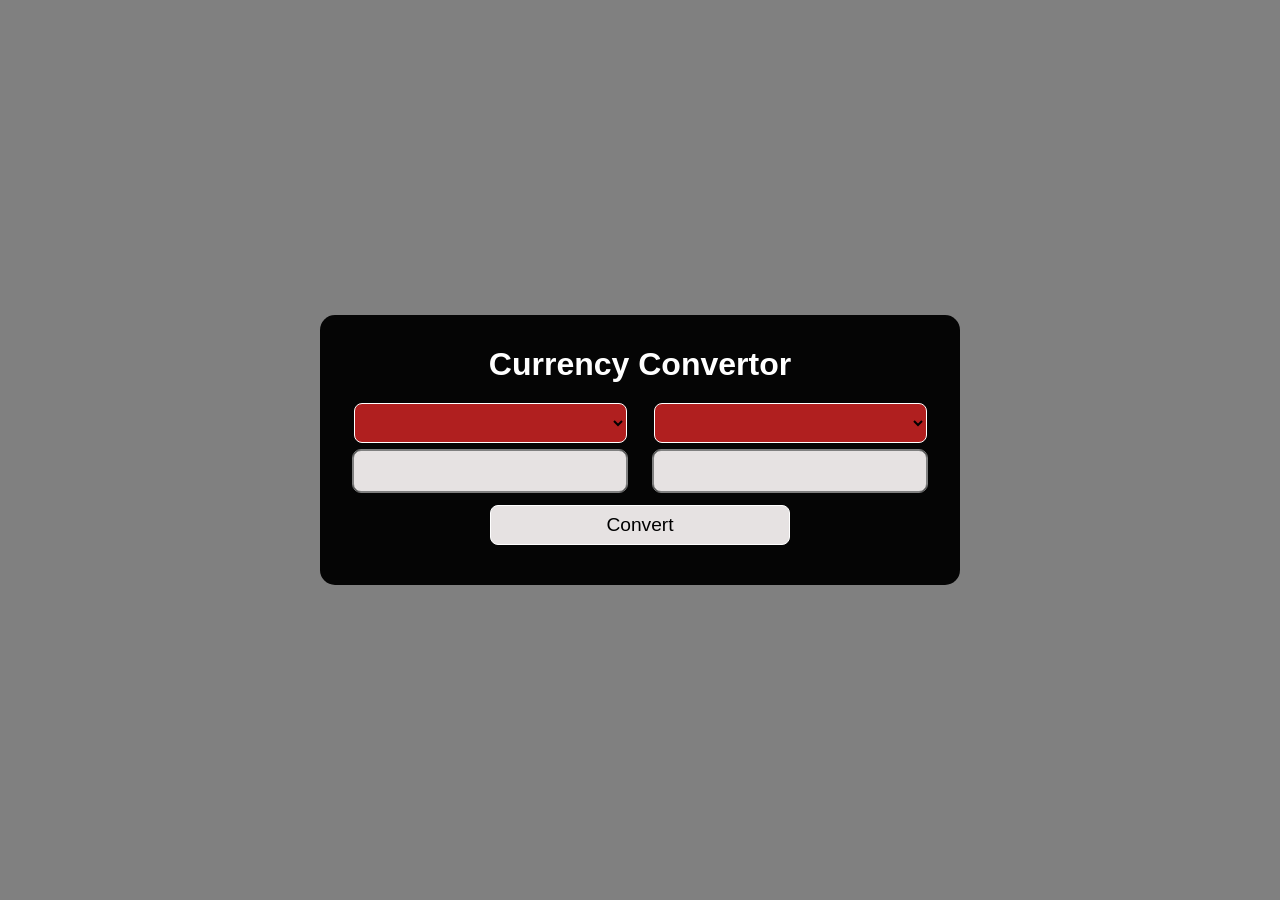
<file: index.html>
<!DOCTYPE html>
<html lang="en">
<head>
    <meta charset="UTF-8">
    <meta http-equiv="X-UA-Compatible" content="IE=edge">
    <meta name="viewport" content="width=device-width, initial-scale=1.0">
    <link rel="stylesheet" href="curr-converter-styles.css">
    <title>Currency Convertor</title>
</head>
<body>
    <div class="container">
      <h1>Currency Convertor</h1>
        <div class="box">
            <div class="left-box">
                <select name="currency" class="currency">
                    
                </select>
                <input type="number" name="" id="input">
            </div>
            <div class="right-box">
                <select name="currency" class="currency"></select>
                <input type="number" name="" id="result">
            </div>
          </div>
        <div class="btn">
            <button id="btn">Convert</button>
        </div>
        
    </div>
    <script src= 'curr-converter-script.js'></script>
</html>
</file>
<file: curr-converter-styles.css>
html,
body{
   font-family: 'Poppins', sans-serif;
   background-color:grey;
   margin: 0;
   padding: 0;
   box-sizing: border-box;
}
  
  body{
    height: 100vh;
    display: flex;
    align-items: center;
    justify-content: center;
  }
  
  .container{
    background-color:#050505;
    padding: 10px 20px;
    border-radius: 15px;
    width: 600px;
    height: 250px;
  }
  
  h1{
    color:#ffffff;
    text-align: center;
    margin-bottom: 0.5em;
    font-family: sans-serif;
  }
  .container .box{
    width: 100%;
    display: flex;
    
  }
  .box div{
    width: 100%;
    display: flex;
    flex-direction: column;
    align-items: center;
  }
  
  select{
    width: 91%;
    height: 40px;
    font-size: 1.2em;
    cursor: pointer;
    background-color:rgb(176, 31, 31);
    outline: none;
    color: black;
    margin: 0.2em 0;
    padding: 0 1em;
    border-radius: 8px;
    border: 1px solid rgb(255, 255, 255);
  }

  select:hover{
    background-color:rgba(176, 31, 31, 0.818);
    border: 1px solid rgba(255, 255, 255, 0.818);

    
  }
  
  
  input{
    width: 80%;
    height: 40px;
    font-size: 1em;
    margin: 0.2em 0;
    border-radius: 8px;
    border: 1px solid grey;
    background: rgb(230, 226, 226);
    outline: 1px solid grey;
    padding: 0 1em;
  }
  
  .btn{
    display:flex;
    justify-content: center;
  }
  
  button{
    width: 50%;
    height: 40px;
    background-color:rgb(230, 226, 226);
    color:black;
    border-radius: 8px;
    border: 1px solid rgb(255, 255, 255);
    cursor: pointer;
    font-size: 1.2em;
    margin: 0.5em 0;
  }

  button:hover{
    background-color:rgb(176, 31, 31, 0.818);
    color: white;
    border: 1px solid white;
  }
</file>
